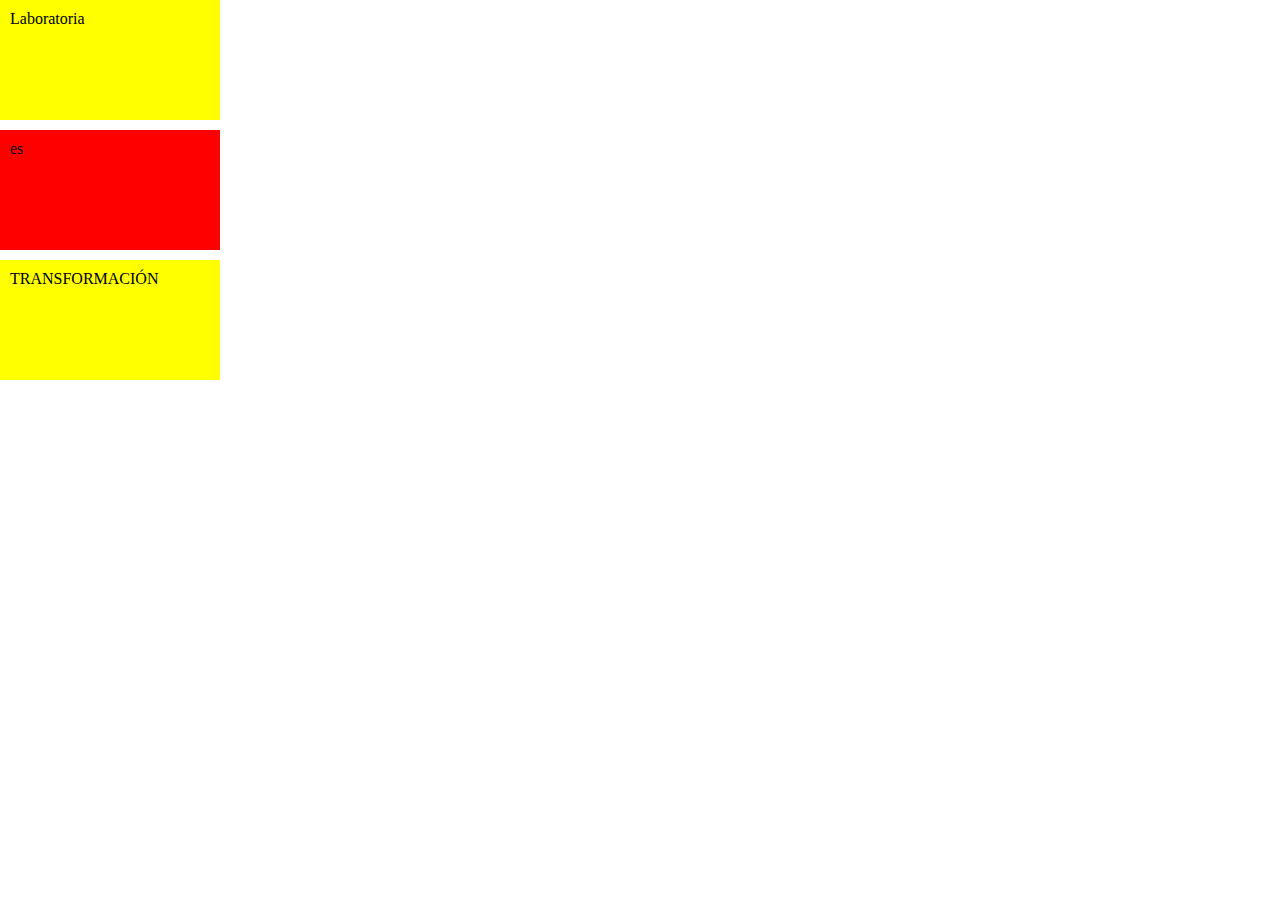
<file: la-bandera/parte2/index.html>
<!DOCTYPE html>
<html>
	<head>
		<title>La Bandera</title>
		<meta charset="UTF-8">
		<link rel="stylesheet" type="text/css" href="css/main.css">
	
	</head>
	<body>
		<div class="box yellow">
			Laboratoria
		</div>
		<div class="box red">
			es
		</div>
		<div class="box yellow">
			TRANSFORMACIÓN
		</div>
		
	</body>
</html>
</file>
<file: la-bandera/parte2/css/main.css>
body 	{
	margin: 0;
}

.box	{
	height: 100px;
	width: 200px;
	margin-bottom: 10px;
	padding: 10px;
}

.yellow 	{
	background-color: yellow;
}

.red 	{
	background-color: red;
}
</file>
